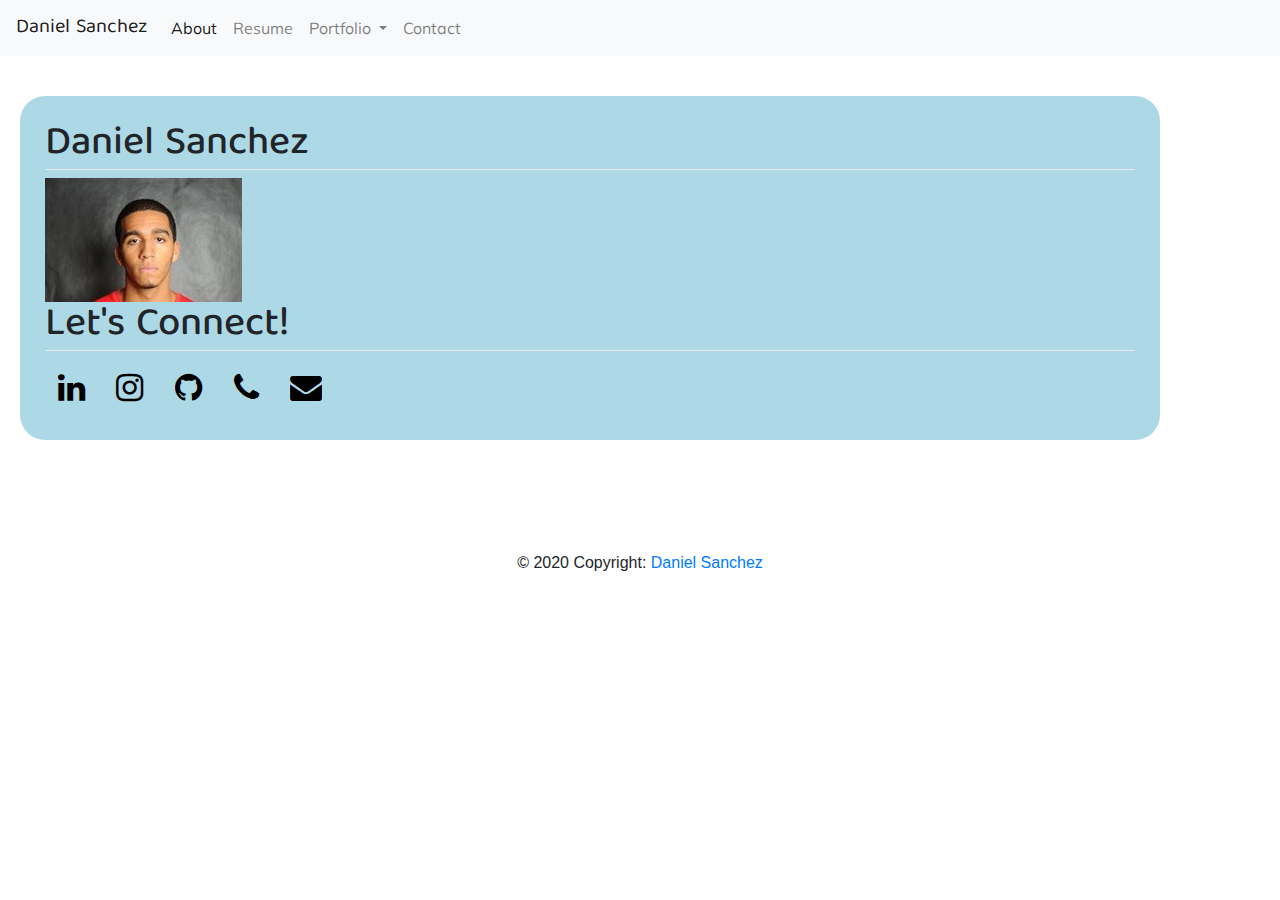
<file: contact.html>
<!DOCTYPE html>
<html lang="en">

<head>
    <meta charset="UTF-8">
    <meta name="viewport" content="width=device-width, initial-scale=1.0">
    <meta http-equiv="X-UA-Compatible" content="ie=edge">

    <link href="https://fonts.googleapis.com/css2?family=Baloo+Tamma+2:wght@800&family=Mulish:wght@200&display=swap"
        rel="stylesheet">
    <link rel="stylesheet" href="https://stackpath.bootstrapcdn.com/bootstrap/4.5.2/css/bootstrap.min.css"
        integrity="sha384-JcKb8q3iqJ61gNV9KGb8thSsNjpSL0n8PARn9HuZOnIxN0hoP+VmmDGMN5t9UJ0Z" crossorigin="anonymous">
    <link rel="stylesheet" type="text/css" href="style.css">
    <link rel="stylesheet" href="https://cdnjs.cloudflare.com/ajax/libs/font-awesome/4.7.0/css/font-awesome.min.css">


    <title>Daniel Portfolio</title>
</head>

<body>
    <section class="contactcontent">
    <nav class="navbar navbar-expand-sm navbar-light bg-light">
        <a class="navbar-brand" href="index.html">Daniel Sanchez</a>
        <button class="navbar-toggler" type="button" data-toggle="collapse" data-target="#navbarNavDropdown"
            aria-controls="navbarNavDropdown" aria-expanded="false" aria-label="Toggle navigation">
            <span class="navbar-toggler-icon"></span>
        </button>
        <div class="collapse navbar-collapse" id="navbarNavDropdown">
            <ul class="navbar-nav">
                <li class="nav-item">
                    <a class="nav-link active" href="index.html">About <span class="sr-only">(current)</span></a>
                </li>
                <li class="nav-item">
                    <a class="nav-link" href="resume.html">Resume</a>
                </li>
                <li class="nav-item dropdown">
                    <a class="nav-link dropdown-toggle" href="portfolio.html" id="navbarDropdownMenuLink" role="button"
                        data-toggle="dropdown" aria-haspopup="true" aria-expanded="false">
                        Portfolio
                    </a>
                    <div class="dropdown-menu" aria-labelledby="navbarDropdownMenuLink">
                        <a class="dropdown-item" href="portfolio.html">Recipe Rolodex</a>
                            <a class="dropdown-item" href="portfolio.html">Secure Password Generator</a>
                            <a class="dropdown-item" href="portfolio.html">Weather Search Engine</a>
                            <a class="dropdown-item" href="portfolio.html">Coding Quiz</a>
                            <a class="dropdown-item" href="portfolio.html">Personalized Day Planner</a>
                    </div>
                </li>
                <li class="nav-item">
                    <a class="nav-link" href="contact.html">Contact</a>
                </li>

            </ul>
        </div>
    </nav>

    <div class="container" id ="maincontent2">
        <h1 class="homepagename">Daniel Sanchez</h1>
        <img class = "danielpic" src="roosevelt (2).jpg" alt="Photo of Daniel">
        
        
        <h1 class="homepagename">Let's Connect!</h1>

        
        <a href="https://www.linkedin.com/in/danny-sanchez-/" target="_blank" class="fa fa-linkedin"></a>
        <a href="https://https://www.instagram.com/d_san0/" target="_blank" class="fa fa-instagram"></a>
        <a href="https://github.com/dannyjs25/" target="_blank" class="fa fa-github"></a>
        <a href="tel:2016795489" class="fa fa-phone" ></a>
        <a href="mailto:Daniel.jsan25@gmail.com" class="fa fa-envelope"></a>
 
    </div>
        

</section>
<!-- Footer -->
<footer class="page-footer font-small blue">

    <!-- Copyright -->
    
  <!-- Footer -->

    <script src="https://code.jquery.com/jquery-3.5.1.slim.min.js"
        integrity="sha384-DfXdz2htPH0lsSSs5nCTpuj/zy4C+OGpamoFVy38MVBnE+IbbVYUew+OrCXaRkfj" crossorigin="anonymous">
    </script>
    <script src="https://cdn.jsdelivr.net/npm/popper.js@1.16.1/dist/umd/popper.min.js"
        integrity="sha384-9/reFTGAW83EW2RDu2S0VKaIzap3H66lZH81PoYlFhbGU+6BZp6G7niu735Sk7lN" crossorigin="anonymous">
    </script>
    <script src="https://stackpath.bootstrapcdn.com/bootstrap/4.5.2/js/bootstrap.min.js"
        integrity="sha384-B4gt1jrGC7Jh4AgTPSdUtOBvfO8shuf57BaghqFfPlYxofvL8/KUEfYiJOMMV+rV" crossorigin="anonymous">
    </script>
<footer class="page-footer font-small blue">

    <!-- Copyright -->
    <div class="footer-copyright text-center py-3">© 2020 Copyright:
      <a href="https://github.com/dannyjs25/"> Daniel Sanchez</a>
    </div>
    <!-- Copyright -->
  
  </footer>

</body>

</html>
</file>
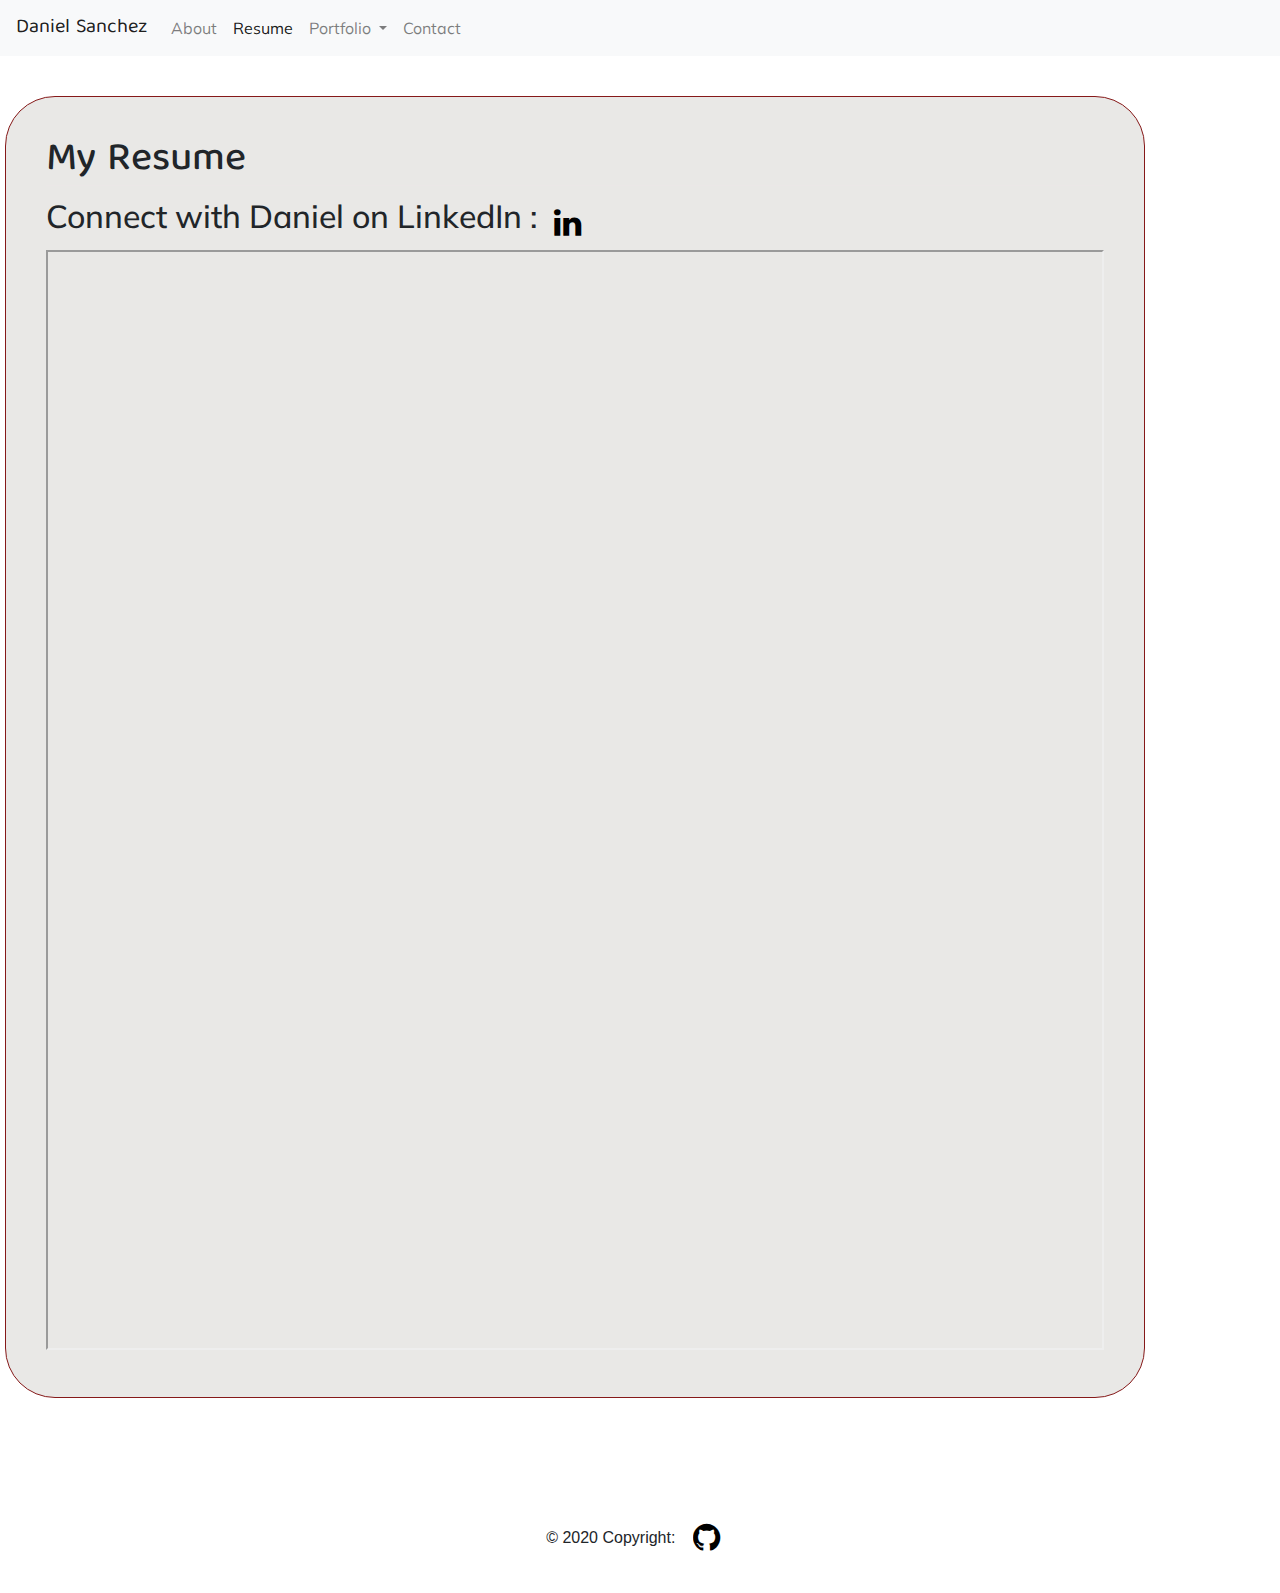
<file: resume.html>
<!DOCTYPE html>
<html lang="en">

<head>
    <meta charset="UTF-8">
    <meta name="viewport" content="width=device-width, initial-scale=1.0">
    <meta http-equiv="X-UA-Compatible" content="ie=edge">

    <link href="https://fonts.googleapis.com/css2?family=Baloo+Tamma+2:wght@800&family=Mulish:wght@200&display=swap"
        rel="stylesheet">
    <link rel="stylesheet" href="https://stackpath.bootstrapcdn.com/bootstrap/4.5.2/css/bootstrap.min.css"
        integrity="sha384-JcKb8q3iqJ61gNV9KGb8thSsNjpSL0n8PARn9HuZOnIxN0hoP+VmmDGMN5t9UJ0Z" crossorigin="anonymous">
    <link rel="stylesheet" type="text/css" href="style.css">
    <link rel="stylesheet" href="https://cdnjs.cloudflare.com/ajax/libs/font-awesome/4.7.0/css/font-awesome.min.css">


    <title>Daniel's Resume</title>
</head>

<body>
    <section class="contactcontent">
    <nav class="navbar navbar-expand-sm navbar-light bg-light">
        <a class="navbar-brand" href="index.html">Daniel Sanchez</a>
        <button class="navbar-toggler" type="button" data-toggle="collapse" data-target="#navbarNavDropdown"
            aria-controls="navbarNavDropdown" aria-expanded="false" aria-label="Toggle navigation">
            <span class="navbar-toggler-icon"></span>
        </button>
        <div class="collapse navbar-collapse" id="navbarNavDropdown">
            <ul class="navbar-nav">
                <li class="nav-item">
                    <a class="nav-link" href="index.html">About <span class="sr-only">(current)</span></a>
                </li>
                <li class="nav-item">
                    <a class="nav-link active" href="resume.html">Resume</a>
                </li>
                <li class="nav-item dropdown">
                    <a class="nav-link dropdown-toggle" href="portfolio.html" id="navbarDropdownMenuLink" role="button"
                        data-toggle="dropdown" aria-haspopup="true" aria-expanded="false">
                        Portfolio
                    </a>
                    <div class="dropdown-menu" aria-labelledby="navbarDropdownMenuLink">
                        <a class="dropdown-item" href="portfolio.html">Recipe Rolodex</a>
                        <a class="dropdown-item" href="portfolio.html">Secure Password Generator</a>
                        <a class="dropdown-item" href="portfolio.html">Weather Search Engine</a>
                        <a class="dropdown-item" href="portfolio.html">Coding Quiz</a>
                        <a class="dropdown-item" href="portfolio.html">Personalized Day Planner</a>
                    </div>
                </li>
                <li class="nav-item">
                    <a class="nav-link" href="contact.html">Contact</a>
                </li>

            </ul>
        </div>
    </nav>

    <div class="container" id ="maincontent">
        <h1 class="homepagename">My Resume</h1>
        <h2 class= "Danielbio"style="display : inline-block">Connect with Daniel on LinkedIn : </h2>
        <a href="https://www.linkedin.com/in/danny-sanchez-/" target="_blank" class="fa fa-linkedin"></a>
        <iframe src="Daniel_Sanchez_Resume.PDF" width="100%" height="1100px">
        </iframe>
        
    </div>
        

</section>
<!-- Footer -->
<footer class="page-footer font-small blue">

    <!-- Copyright -->
    <div class="footer-copyright text-center py-3">© 2020 Copyright:
      <a href="https://github.com/dannyjs25" target="_blank" class="fa fa-github"></a>
    </div>
    <!-- Copyright -->
  
  </footer>
  <!-- Footer -->

  <script src="https://code.jquery.com/jquery-3.5.1.slim.min.js"
  integrity="sha384-DfXdz2htPH0lsSSs5nCTpuj/zy4C+OGpamoFVy38MVBnE+IbbVYUew+OrCXaRkfj" crossorigin="anonymous">
</script>
<script src="https://cdn.jsdelivr.net/npm/popper.js@1.16.1/dist/umd/popper.min.js"
  integrity="sha384-9/reFTGAW83EW2RDu2S0VKaIzap3H66lZH81PoYlFhbGU+6BZp6G7niu735Sk7lN" crossorigin="anonymous">
</script>
<script src="https://stackpath.bootstrapcdn.com/bootstrap/4.5.2/js/bootstrap.min.js"
  integrity="sha384-B4gt1jrGC7Jh4AgTPSdUtOBvfO8shuf57BaghqFfPlYxofvL8/KUEfYiJOMMV+rV" crossorigin="anonymous">
    </script>


</body>

</html>
</file>
<file: style.css>
#bio-image {
    width: 200px;
    height: 200px;
    margin-right: 20px;
    float: left;
}
#maincontent{
    border: .5px solid rgb(134, 25, 25);
    background-color: rgb(233, 232, 230);
    border-radius: 50px;
    padding: 40px;
    margin: 5px;
    margin-bottom: 20px;
}
#maincontent2{
    border: .5 solid red;
    background-color: lightblue;
    border-radius: 25px;
    padding: 25px;
    margin: 20px


}
.bg-light{
    margin-bottom: 40px;
}
.navbar-brand, .mainheader{
    font-family: 'Baloo Tamma 2', cursive;
    font-size: 90;
}
.navbar-toggler, .dropdown-item, #navbarDropdownMenuLink, .nav-item, .nav-link{
    font-family: 'Mulish', sans-serif;
}
section, .contactsection{
    background-color: rgb(255, 255, 255) ; 
    background-size: cover;
}

#mainheader{
    padding-left: 10px;
    font-family: 'Baloo Tamma 2', cursive;
    font-size: 90;
    padding-top: 10px;
    border-bottom: .5px rgb(180, 36, 36);
}
.card{
    margin: auto;
    padding: 3px;
}
#projectcard{
    margin-top:5px;
    margin-bottom: 5px;
}
.card-text1{
    font-family: 'Baloo Tamma 2', cursive;
}
.card-text{
    font-family: 'Mulish', sans-serif;
}
.Danielbio{
    font-family: 'Mulish', sans-serif;

}
.Danielbio1{
    font-family: 'Mulish', sans-serif;
    font-size: 14px;
}
.contactcontent{
    padding-bottom: 75px;
}
.homepagename{
    font-family: 'Baloo Tamma 2', cursive;
        border-bottom: .5px solid rgb(235, 231, 231);
}
.Danielpic{
    max-width: 40%; 
    display:block; 
    height: auto;
    max-height: 200px;
    float: left;
    margin-right: 10px;
}
.fa{
    padding:20px;
    transform: scale(2,2); 
    color: rgb(0, 0, 0);
    
}
#mainpagetextarea{
    border: .5px solid rgb(2, 4, 5);
    background-color: rgb(230, 223, 223);
    border-radius: 25px;
    padding: 50px;
    margin: 5px;
    margin-bottom: 20px
}

@media (min-width: 600px){
.navbar-expand-lg {
-ms-flex-flow: row nowrap !important;
flex-flow: row nowrap !important;
-ms-flex-pack: start !important;
justify-content: flex-start !important;
}}
</file>
